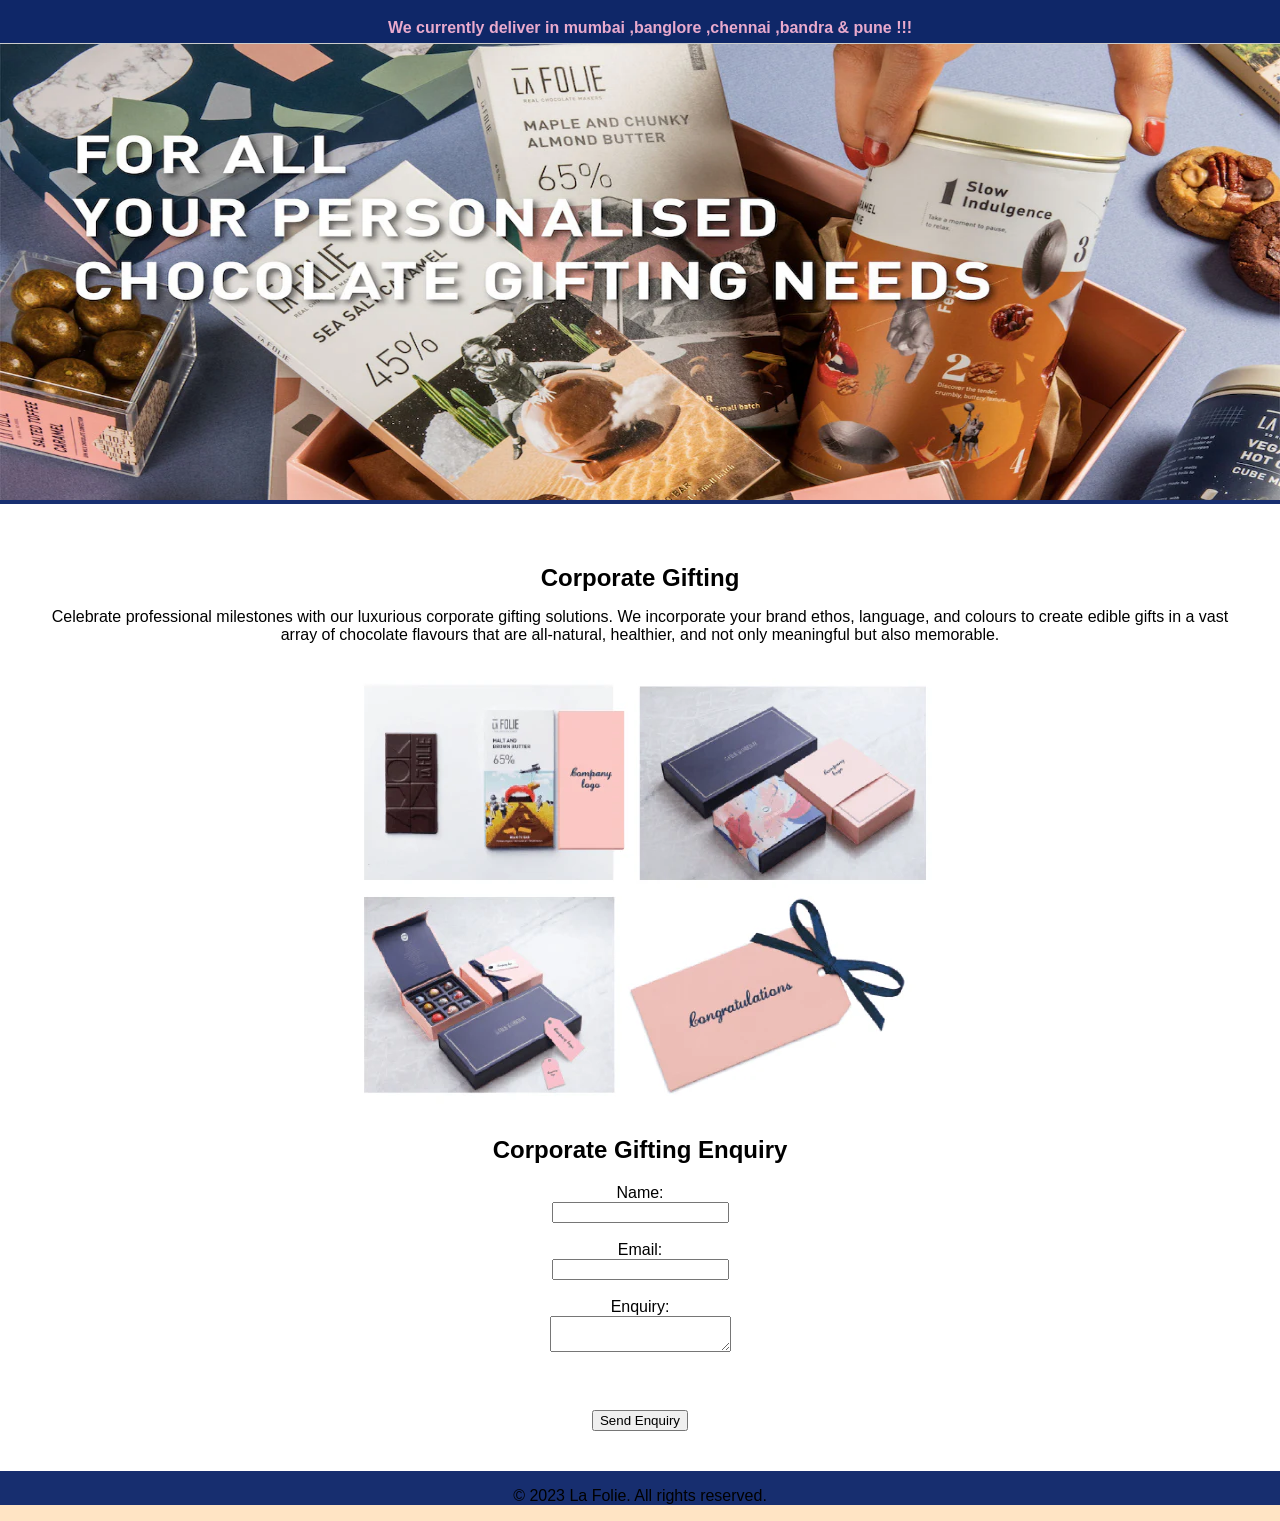
<file: corpgifting.html>
<!-- index.html -->
<!DOCTYPE html>
<html>
<head>
  <title>Corporate Gifting</title>
  <link rel="stylesheet" type="text/css" href="corpgift.css">
</head>
<body>
  <header>
    <!-- Thin header top section of website -->
<div class="header-message">
  <p> We currently  deliver   in   mumbai  ,banglore  ,chennai  ,bandra  &   pune !!! </p> 
</div>
  <img src="bgcg.jpg"  width="100%" height="500px">

  <section class="hero">
      <h1>Corporate Gifting</h1>
      <p>Celebrate professional milestones with our luxurious corporate gifting solutions. We incorporate your brand ethos, language, and colours to create edible gifts in a vast array of chocolate flavours that are all-natural, healthier, and not only meaningful but also memorable.</p>
      <img src="cp.jpg" >
  
    <div class="container">
      <h2>Corporate Gifting Enquiry</h2>
      <form >
        <label>Name: </label>
        <br>
        <input type="text" name="name">
        <br>
        <br>
        <label>Email:</label>
        <br>
        <input type="email" name="email">
        <br><br>
        <label>Enquiry:</label>
        <br>
        <textarea name="message"></textarea>
        <br><br>
        <br>
        <Br>
        <input type="submit" value="Send Enquiry">
      </form>
    </div>
  </section>
  <footer>
    <p>&copy; 2023 La Folie. All rights reserved.</p>
</footer>
</body>
</html>
</file>
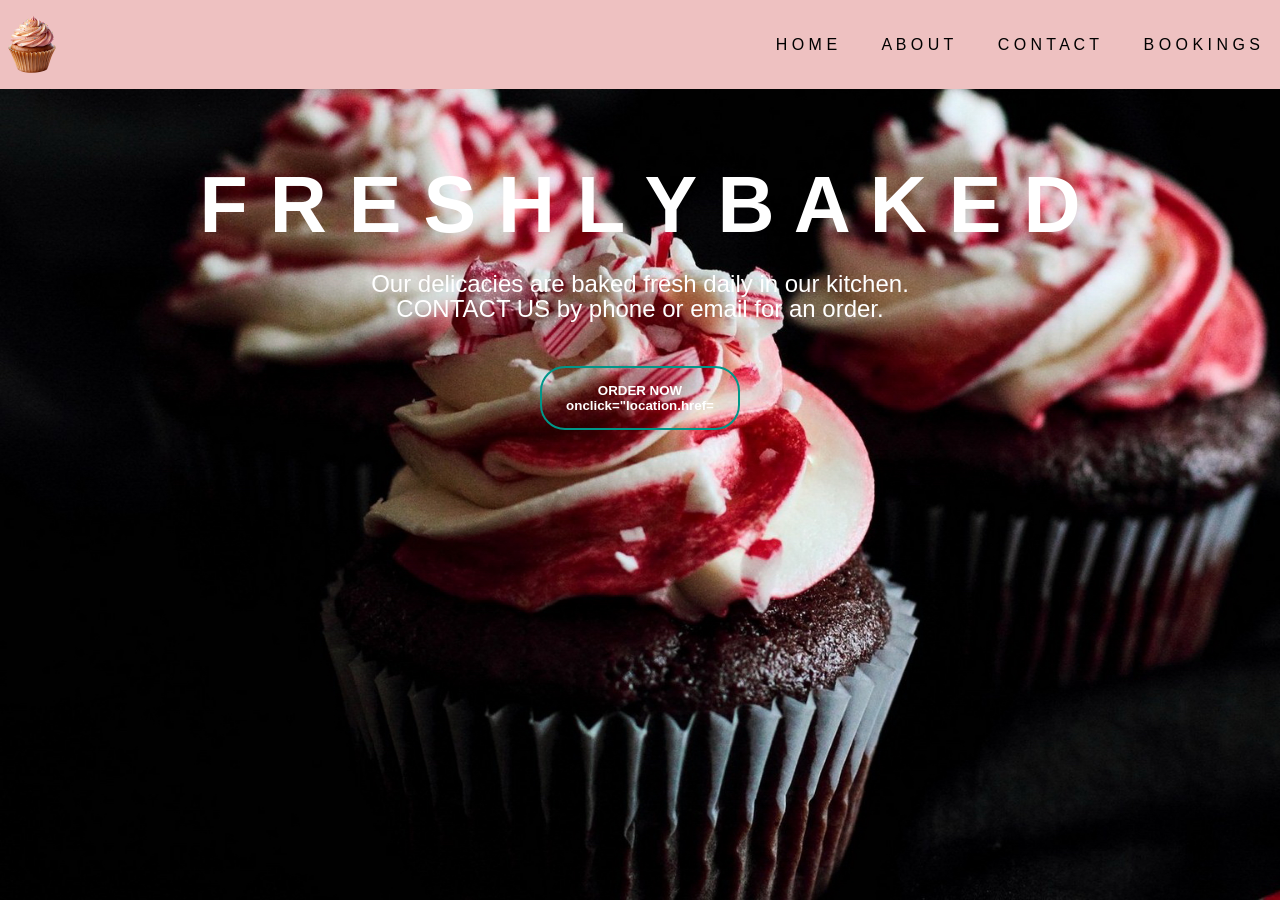
<file: cucakesite.html>
<!doctype html>
<html>
    <head>
        <title>my page</title>
       <link rel="stylesheet" href="cucakestyle.css">
       <link rel="stylesheet" href="https://cdnjs.cloudflare.com/ajax/libs/font-awesome/4.7.0/css/font-awesome.min.css">

    </head>
    <body>
       <div class="banner">
         <div class="navbar">
            <img src="lala.png.png" class="logo">
             <ul>
                <li><a href="#"></a> H O M E</li>
                <li><a href="#"></a> A B O U T </li>
                <li><a href="#"></a> C O N T A C T </li>
                <li><a href="#"></a> B O O K I N G S</li>
             </ul>
         </div> 

         <div class="content">
            <h1>F R E S H L Y   B A K E D </h1>
            <P>Our delicacies are baked fresh daily in our kitchen.<br>
               CONTACT US by phone or email for an order.</P>
                <div>
                     <button type="button">ORDER NOW onclick="location.href=</button>
                   </div>
                  </div>

  
    </div>  
    </body>
</file>
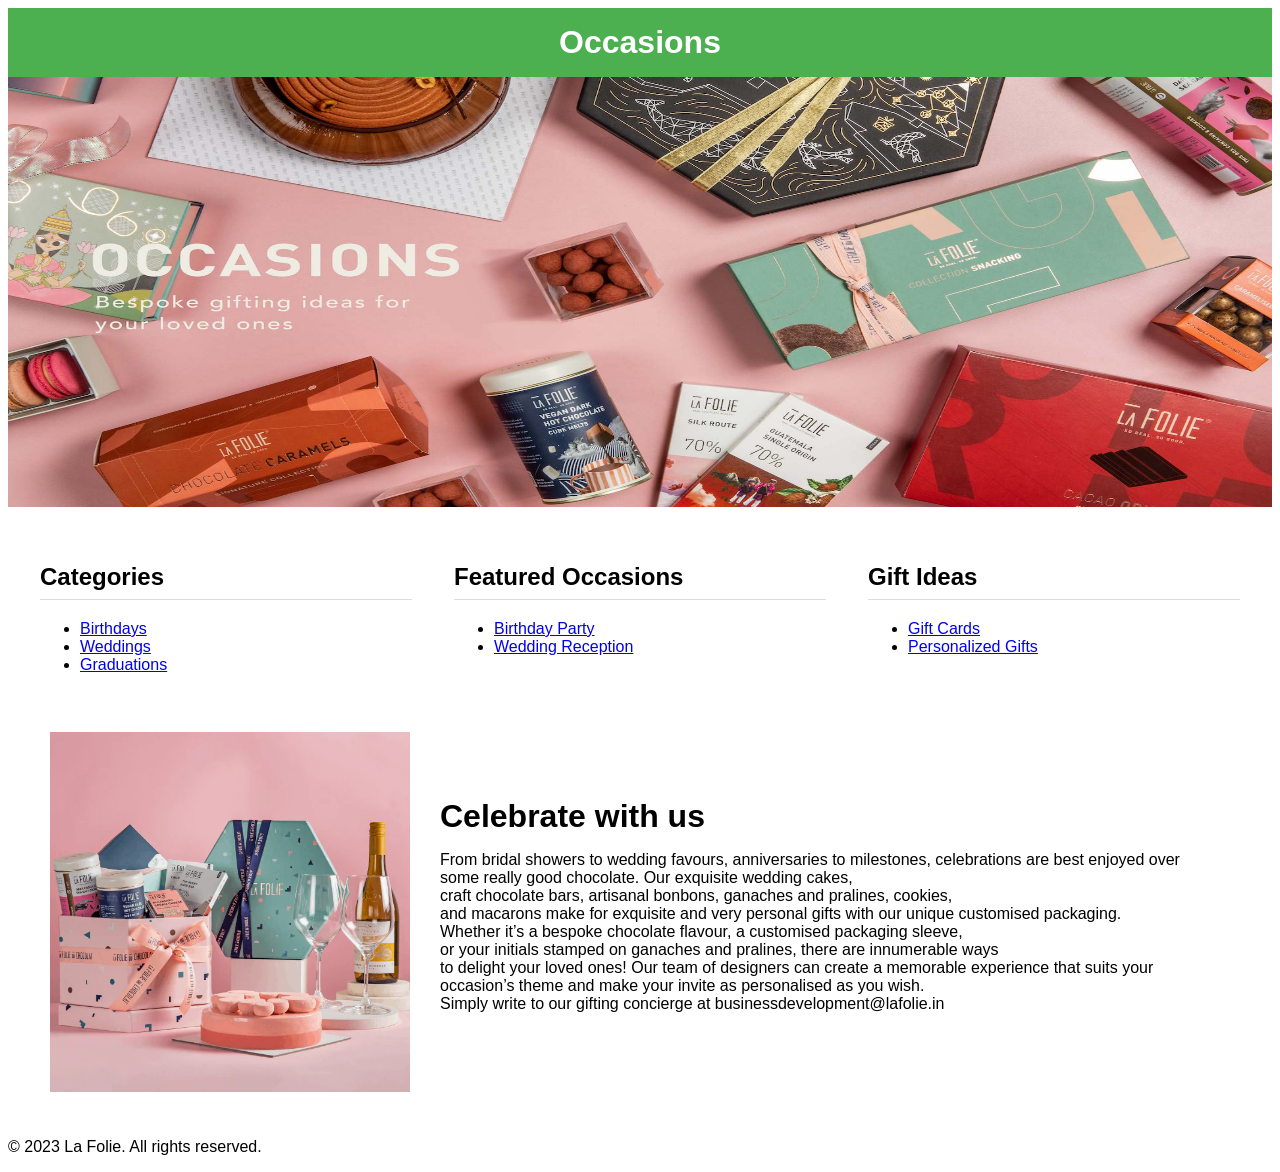
<file: events.html>
<!DOCTYPE html>
<html lang="en">
<head>
 <meta charset="UTF-8">
 <meta name="viewport" content="width=device-width, initial-scale=1.0">
 <title>Occasions</title>
 <link rel="stylesheet" href="eves.css">
</head>
<body>
 <header>
 <h1>Occasions</h1>
 </header>
 <img src="occasions.jpg"  width="100%" height="430px">
 <main>
 <section id="occasion-categories">
 <h2>Categories</h2>
 <!-- Add your occasion categories here -->
<ul>
  <li><a href="#birthdays">Birthdays</a></li>
  <li><a href="#weddings">Weddings</a></li>
  <li><a href="#graduations">Graduations</a></li>
 </ul>

 </section>
 <section id="featured-occasions">
 <h2>Featured Occasions</h2>
 <!-- Add your featured occasions here -->
 <ul>
  <li><a href="#birthday-party">Birthday Party</a></li>
  <li> <a href="#wedding-reception">Wedding Reception</a></li>
</ul>

 </section>



 <section id="gift-ideas">
 <h2>Gift Ideas</h2>
 <!-- Add your gift ideas here -->
<ul>
  <li><a href="#gift-cards">Gift Cards</a></li>
<li><a href="#personalized-gifts">Personalized Gifts</a></li>
  </ul>
 </section> 
 <div class="container">
    <div class="image">
      <img src="veve.jpg" alt="Celebrate with us image">
    </div>
    <div class="text">
      <h1>Celebrate with us</h1>
      <p>
        From bridal showers to wedding favours, anniversaries to milestones, celebrations
        are best enjoyed over some really good chocolate. Our exquisite wedding cakes, <br>
        craft chocolate bars, artisanal bonbons, ganaches and pralines, cookies,<br>
        and macarons make for exquisite and very personal gifts with our unique customised packaging.<br>
        Whether it’s a bespoke chocolate flavour, a customised packaging sleeve,<br>
        or your initials stamped on ganaches and pralines, there are innumerable ways <br>
        to delight your loved ones! Our team of designers can create a memorable experience that suits your <br>
        occasion’s theme and make your invite as personalised as you wish.<br>
         Simply write to our gifting concierge at businessdevelopment@lafolie.in
    </p>   
 </div>
  </div>
 </main>
 <footer>
 <p>&copy; 2023 La Folie. All rights reserved.</p>
 </footer>
</body>
</html>
</file>
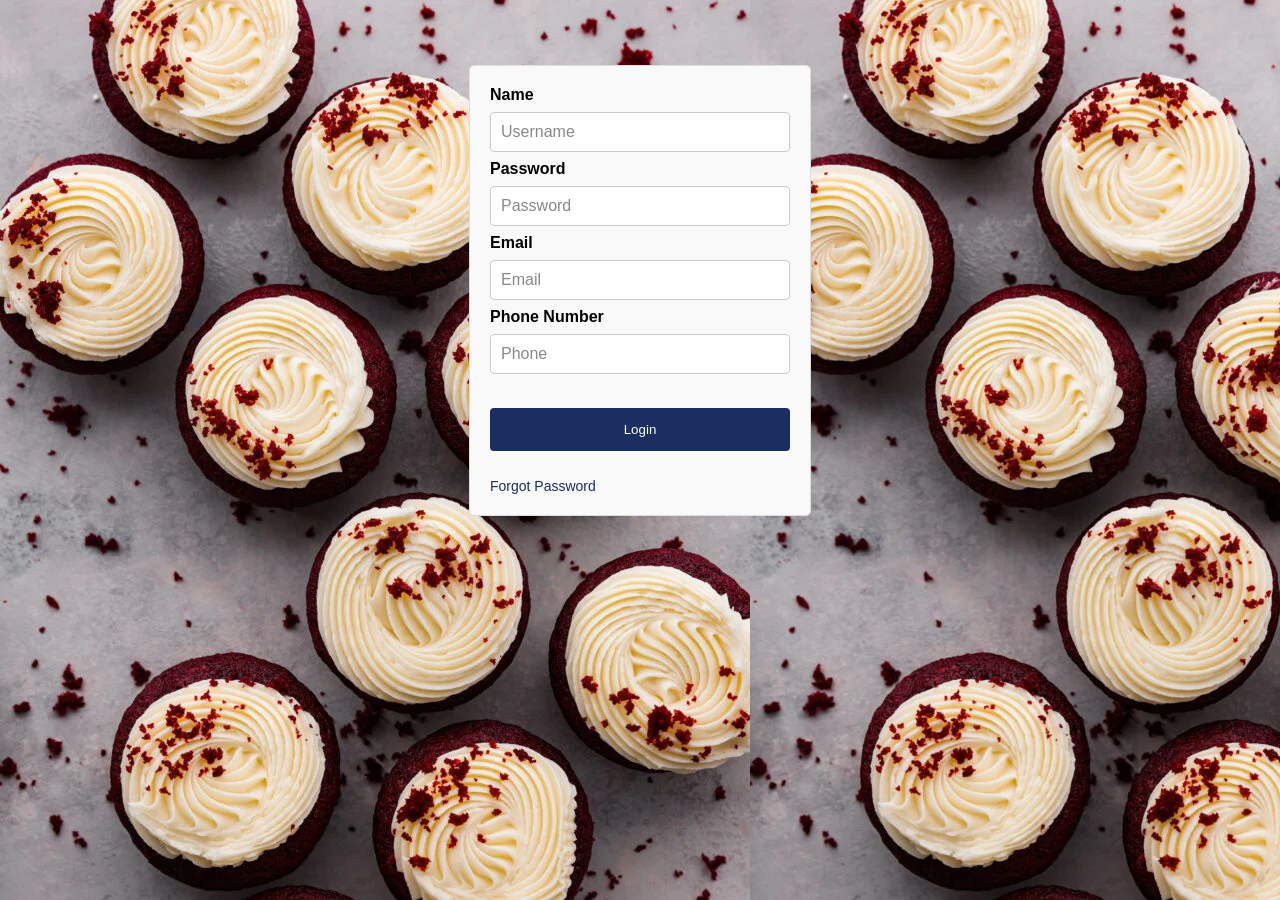
<file: LaFolielogin.html>
<!DOCTYPE html>
<html lang="en">
<head>
  <meta charset="UTF-8">
  <meta name="viewport" content="width=device-width, initial-scale=1.0">
  <title>Login Form</title>
  <link rel="stylesheet" type="text/css" href="lafolielogin.css"> <!-- Link to CSS -->
</head>
<body>
  <div class="login">
    <form id="login" method="post" action="login.php">
      <label><b>Name</b></label>
      <input type="text" name="Uname" id="Uname" placeholder="Username">
      <br>
      <label><b>Password</b></label>
      <input type="password" name="Pass" id="Pass" placeholder="Password">
      <br>
      <label><b>Email</b></label>
      <input type="email" name="Email" id="Email" placeholder="Email">
      <br>
      <label><b>Phone Number</b></label>
      <input type="text" name="Phone" id="PhoneNum" placeholder="Phone">
      <br><br>
      <input type="submit" name="log" id="login-btn" value="Login">
      <br><br>
      <a href="#">Forgot Password</a>
    </form>
  </div>

  <script src="loginscript.js"></script> <!-- Link to external JS file -->
</body>
</html>



<!--<!DOCTYPE html>
<html>
<head>
  <title>Login Form</title>
  <link rel="stylesheet" type="text/css" href="lafolielogin.css">
</head>
<body>
  <div class="login">
    <form id="login" method="get" action="login.php">
      <label><b>Name</b></label>
      <input type="text" name="Uname" id="Uname" placeholder="Username">
      <br>
      <label><b>Password</b></label>
      <input type="password" name="Pass" id="Pass" placeholder="Password">
      <br>
      <label><b>Email</b></label>
      <input type="email" name="Email" id="Email" placeholder="Email">
      <br>
      <label><b>Phone Number</b></label>
      <input type="phone" name="Phone" id="PhoneNum" placeholder="Phone">
      <br><br>
      <input type="button" name="log" id="login " value="Login">
      <br><br>
      <a href="#">Forgot Password</a>
  </div>
</form>
<script src="loginscript.js"></script>
</body>
</html>
</file>
<file: corpgift.css>
/* style.css */
body {
    font-family: Arial, sans-serif;
    margin: 0;
    padding: 0;
  }
  
  .navbar{
    height:"79px";
  }
  nav li {
    margin-right: 20px;
  }
  
  .header-message {
    background-color: #0f2768; /* Light gray background */
    padding: 10px;
    text-align: center;
    border-bottom: 1px solid #ccc; /* Bottom border */
    position: fixed; /* Fix the header message to the top of the page */
    top: 0;
    left: 0;
    width: 100%;
    padding-top: 3px;
    font-size: 19px;
    font-weight: bold;
    z-index: 1000; /* Ensure the header message is on top of other elements */
    height: 30px; /* Adjust the height to fit your layout */
    font-size: 16px; /* Adjust the font size to fit your layout */
    color: #e9aacd; /* Adjust the font color to fit your layout */
  }

  nav a {
    color: #000000;
    text-decoration: none;
  }

 

  header {
    background-color:#172e6f;
    padding: 0px;
    text-align: center;
    
  }
  
  nav ul {
    list-style: none;
    margin: 0;
    padding: 0;
    display: flex;
    justify-content: space-between;
  }
  
  nav li {
    margin-right: 20px;
  }
  
  nav a {
    text-decoration: none;
    color: #333;
    text-align: center;
  }
  
  nav a:hover {
    color: #4CAF50;
  }
  body{
    background-color: bisque;
  }
  .hero {
    background-color: #fff;
    padding: 40px;
    text-align: center;
  }

  .header{
    background-image: url("bgcg.jpg");
  }
  
  .hero h1 {
    font-size: 24px;
    margin-bottom: 10px;
  }
  
  .hero p {
    margin-bottom: 20px;
  }
  
  .hero a.btn {
    background-color: #4CAF50;
    color: #fff;
    padding: 10px 20px;
    border: none;
    border-radius: 5px;
  }
</file>
<file: cucakestyle.css>
*{
    margin: 0;
    padding:0;
    font-family: sans-serif;
}
.banner{
    width: 100%;
    height: 100vh;
    background-image:url(ccc.jpg);
    background-size: cover;
    background-position:0cqb;
    color: #000000;
}
.navbar{
    width:auto;
    height:79px;
    margin:0%;
    padding: 5px 0;
    display:flex;
   /* border: 2px solid grey;*/
    align-items:center;
    justify-content:space-between;
    flex-wrap: wrap;
    background-color:rgb(238, 193, 193);

}
.logo{
    height:64px;
    cursor:pointer;
}
.navbar ul li{
    list-style:none;
    display:inline-block;
    margin:0 20px;
    /*color:#fff;*/
}
.navbar ul li a{
    text-decoration: none;
    color: #fff;
    text-transform: uppercase;

}
/*header{
    background-color: rgb(19, 37, 37);
}*/
.content{
    width:100%;
    position:absolute;
    top:50%
    transform:translateY(-50%);
    text-align:center;
    color: #fff;
}

.content h1{
    font-size:79px;
    margin-top:70px;
}
.content p{
    margin:20px auto;
    font-weight:100;
    font-size: x-large;
    line-height:25px;

}

button{
    width:200px;
    padding:15px 0;
    text-align:center;
    margin:25px 10px;
    border-radius:25px;
    font-weight:bold;
    border:2px solid #009688;
    background: transparent;
    color:#fff;
    cursor:pointer;


}
</file>
<file: eves.css>
/* styles.css */
body {
 font-family: Arial, sans-serif;
}

header {
 background-color: #4CAF50;
 color: white;
 padding: 1rem;
 text-align: center;
}

h1 {
 margin: 0;
}


.container {
    display: flex;
    align-items: center;
  }
  
  .image {
    width: 30%; /* adjust the width to your liking */
    margin: 10px;
  }
  
  .image img {
    width: 100%;
    height: auto;
  }
  
  .text {
    flex: 1;
    padding: 20px;
  }
main {
 display: flex;
 flex-wrap: wrap;
 justify-content: space-between;
 margin: 2rem;
}

section {
 flex-basis: 31%;
 margin-bottom: 2rem;
}

section h2 {
 border-bottom: 1px solid #ddd;
 padding-bottom: 0.5rem;
}

@media (max-width: 768px) {
 section {
 flex-basis: 100%;
 }
}
</file>
<file: lafolielogin.css>
body {
  margin: 0;
  padding: 0;
  background-image:url("222.jpg");
  font-family: 'Arial';
}
/* General styles for all input fields */
input[type="text"],
input[type="password"],
input[type="email"],
input[type="phone"] {
  width: 100%;
  padding: 10px;
  margin: 8px 0;
  display: inline-block;
  border: 1px solid #ccc;
  border-radius: 4px;
  box-sizing: border-box;
  font-size: 16px;
}

/* Optional: Adjust the Login button */
input[type="submit"] {
  width: 100%;
  background-color: #1a2e5f;
  color: white;
  padding: 14px 20px;
  margin: 8px 0;
  border: none;
  border-radius: 4px;
  cursor: pointer;
}

input[type="submit"]:hover {
  background-color: #003e7a;
}

/* Consistent placeholder style for all input fields */
input::placeholder {
  color: #888;
  font-family: Arial, sans-serif;
  font-size: 16px;
}

/* Additional styling for the form */
.login {
  width: 300px;
  margin: auto;
  padding: 20px;
  margin-top: 65px;
  border: 1px solid #ddd;
  border-radius: 5px;
  background-color: #f9f9f9;
}

a {
  text-decoration: none;
  color: #1a2e5f;
  font-size: 14px;
}

a:hover {
  color: #003e7a;
  text-decoration: underline;
}




/* lolo.css 
body {
  margin: 0;
  padding: 0;
  background-image:url("222.jpg");
  font-family: 'Arial';
}

.login {
  width: 382px;
  overflow: hidden;
  margin: auto;
  margin: 20 0 0 450px;
  padding: 80px;
  background: #ffffff;
  border: 1px solid #ccc;
  border-radius: 5px;
  margin-top:  60px;;
  box-shadow: 0 0 10px rgba(0, 0, 0, 0.1);
}

.login h2 {
  text-align: center;
  margin-bottom: 20px;
}

.login label {
  display: block;
  margin-bottom: 10px;
}

.login input[type="text"], .login input[type="password"], .login input[type="phone"] {
  width: 100%;
  height: 40px;
  margin-bottom: 20px;
  padding: 10px;
  border: 1px solid #ccc;
}

.login input[type="button"] {
  width: 100%;
  height: 40px;
  background-color: #0f2768;
  color: #fff;
  padding: 10px;
  border: none;
  border-radius: 5px;
  cursor: pointer;
}

.login input[type="button"]:hover {
  background-color: #0f2768;
}

.login input[type="checkbox"] {
  margin-bottom: 20px;
}

.login span {
  font-size: 14px;
  color: #999;
}

.login a {
  text-decoration: none;
  color: #4CAF50;
}

.login a:hover {
  color: #3e8e41;
}
</file>
